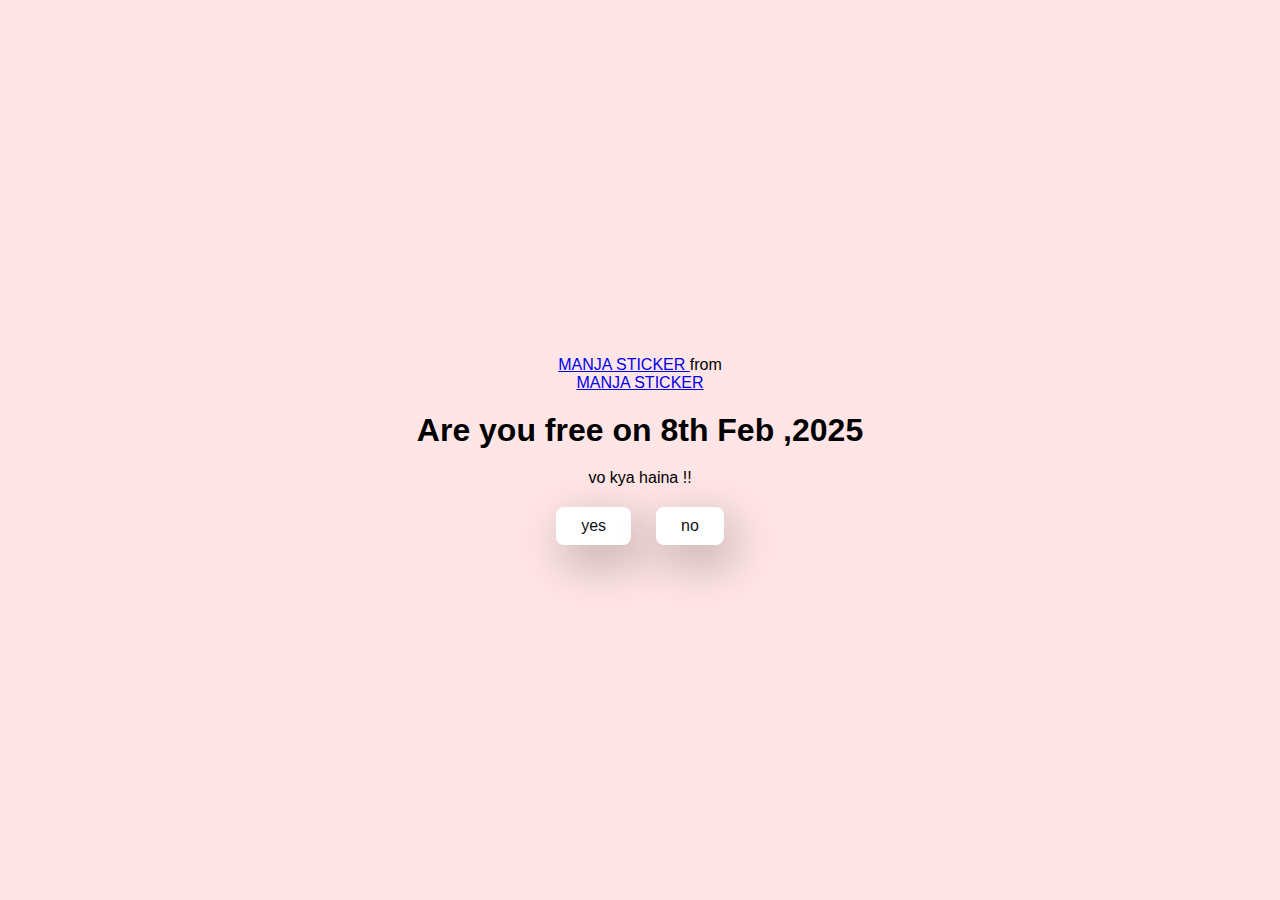
<file: index.html>
<!DOCTYPE html>
<html lang="en">
<head>
    <meta charset="UTF-8">
    <meta name="viewport" content="width=device-width, initial-scale=1.0">
    <title>PROM NIGHT </title>
    <link rel="stylesheet" href="./style.css"/>
</head>
<body>
    <div class="container">
        <div 
        class="tenor-gif-embed"
        data-postid="22885016"
        data-share-method="host"
        data-aspect-ratio="1.04918"
        data-width="100%"
        >
        <a href="https://tenor.com/view/manja-gif_22885016">MANJA STICKER </a>from
        <a href="https://tenor.com/search/manja-stickers">MANJA STICKER</a>
    </div>
    <script type="text/javascript" async src="https://tenor.com/embed.js" ></script>
    <h1>Are you free on 8th Feb ,2025</h1>
    <P>vo kya haina !!</P>
    <diV class="btn">
        <a href="yes.html">yes</a>
        <a href="no1.html">no</a>
    </diV>
    </div>
    <script src="./script.js"></script>

</body>
</html>
</file>
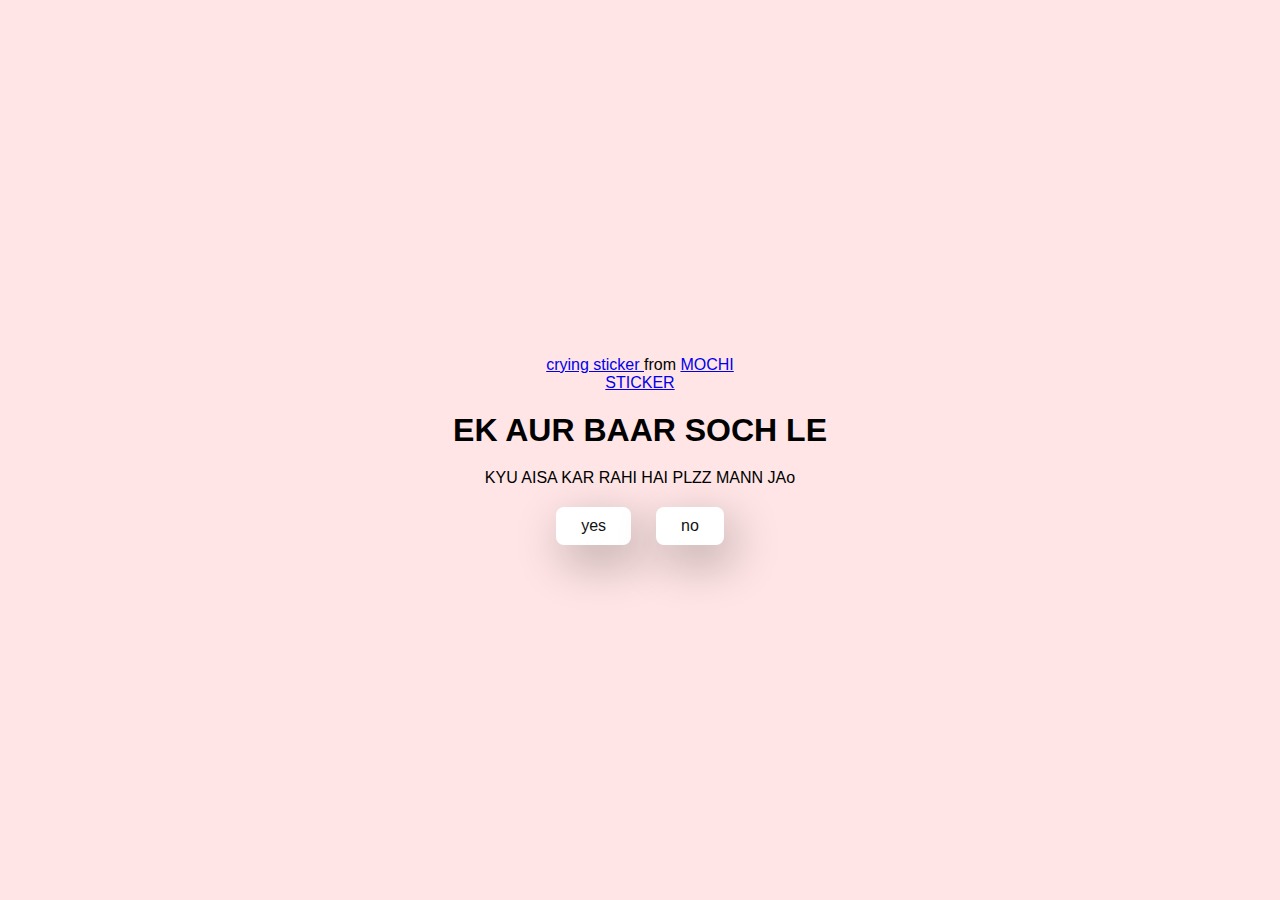
<file: _no2.html>
<!DOCTYPE html>
<html lang="en">
<head>
    <meta charset="UTF-8">
    <meta name="viewport" content="width=device-width, initial-scale=1.0">
    <title>PROM NIGHT</title>
    <link rel="stylesheet" href="./style.css"/>
    
</head>
<body>
    <div class="container">
        <div 
        class="tenor-gif-embed"
        data-postid="15195810"
        data-share-method="host"
        data-aspect-ratio="1"
        data-width="100%"
        >
        <a href="https://tenor.com/view/couple-forgive-me-asking-for-forgiveness-begging-crying-gif-15195810">crying sticker </a>from
        <a href="https://tenor.com/search/couple-stickers">MOCHI  STICKER</a>
    </div>
    <script type="text/javascript" async src="https://tenor.com/embed.js" ></script>
    <h1>EK AUR BAAR SOCH LE  </h1>
    <P>KYU AISA KAR RAHI HAI PLZZ MANN JAo</P>
    <diV class="btn">
        <a href="yes.html">yes</a>
        <a href="no3.html">no</a>
    </diV>
    </div>
    <script src="./script.js"></script>

</body>
</html>
</file>
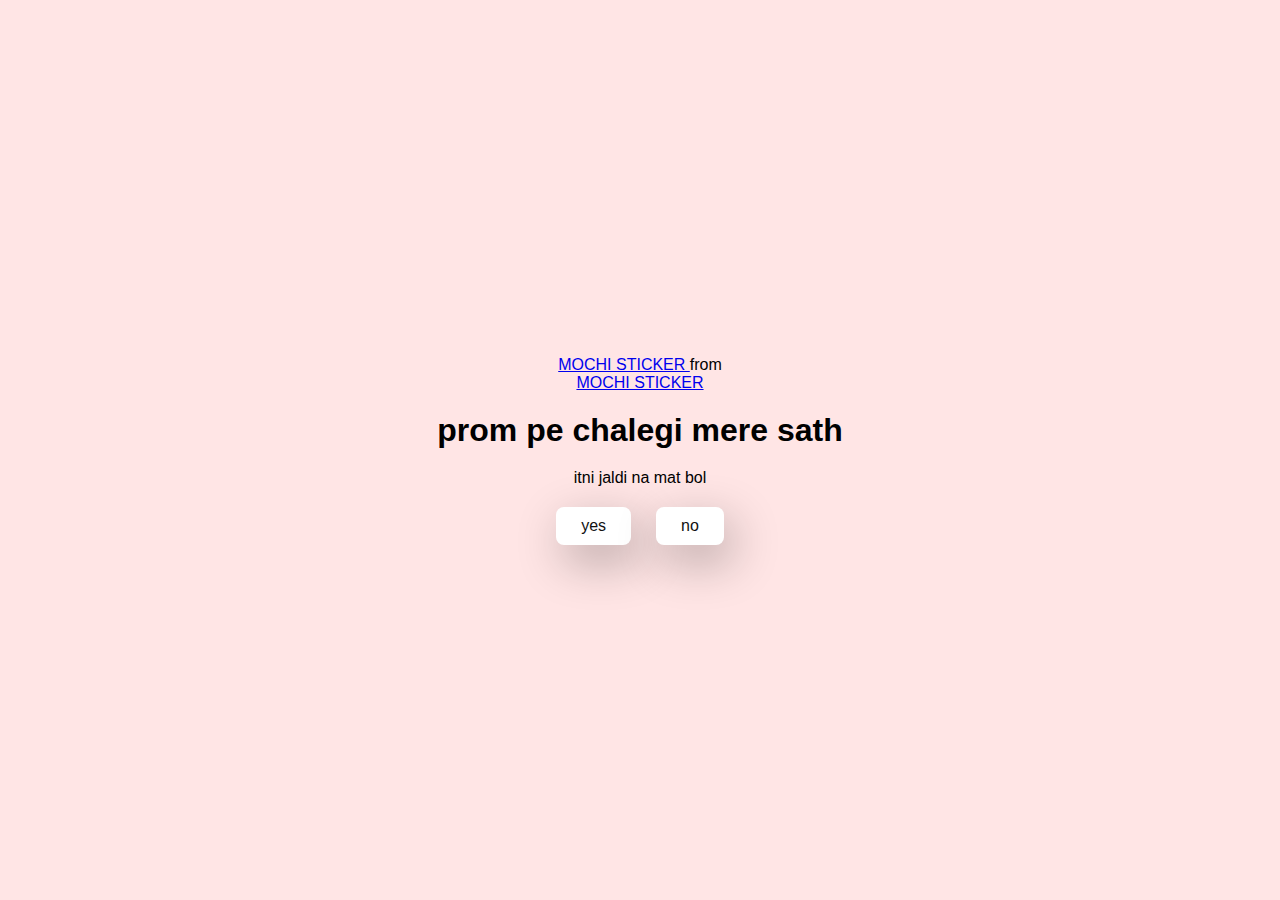
<file: no1.html>
<!DOCTYPE html>
<html lang="en">
<head>
    <meta charset="UTF-8">
    <meta name="viewport" content="width=device-width, initial-scale=1.0">
    <title>PROM NIGHT </title>
    <link rel="stylesheet" href="./style.css"/>
</head>
<body>
    <div class="container">
        <div 
        class="tenor-gif-embed"
        data-postid="22050818"
        data-share-method="host"
        data-aspect-ratio="1"
        data-width="100%"
        >
        <a href="https://tenor.com/view/manja-gif_22050818">MOCHI STICKER </a>from
        <a href="https://tenor.com/search/mochi-stickers">MOCHI  STICKER</a>
    </div>
    <script type="text/javascript" async src="https://tenor.com/embed.js" ></script>
    <h1>prom pe chalegi mere sath </h1>
    <P>itni jaldi na mat bol</P>
    <diV class="btn">
        <a href="yes.html">yes</a>
        <a href="no2.html">no</a>
    </diV>
    </div>
    <script src="./script.js"></script>

</body>
</html>
</file>
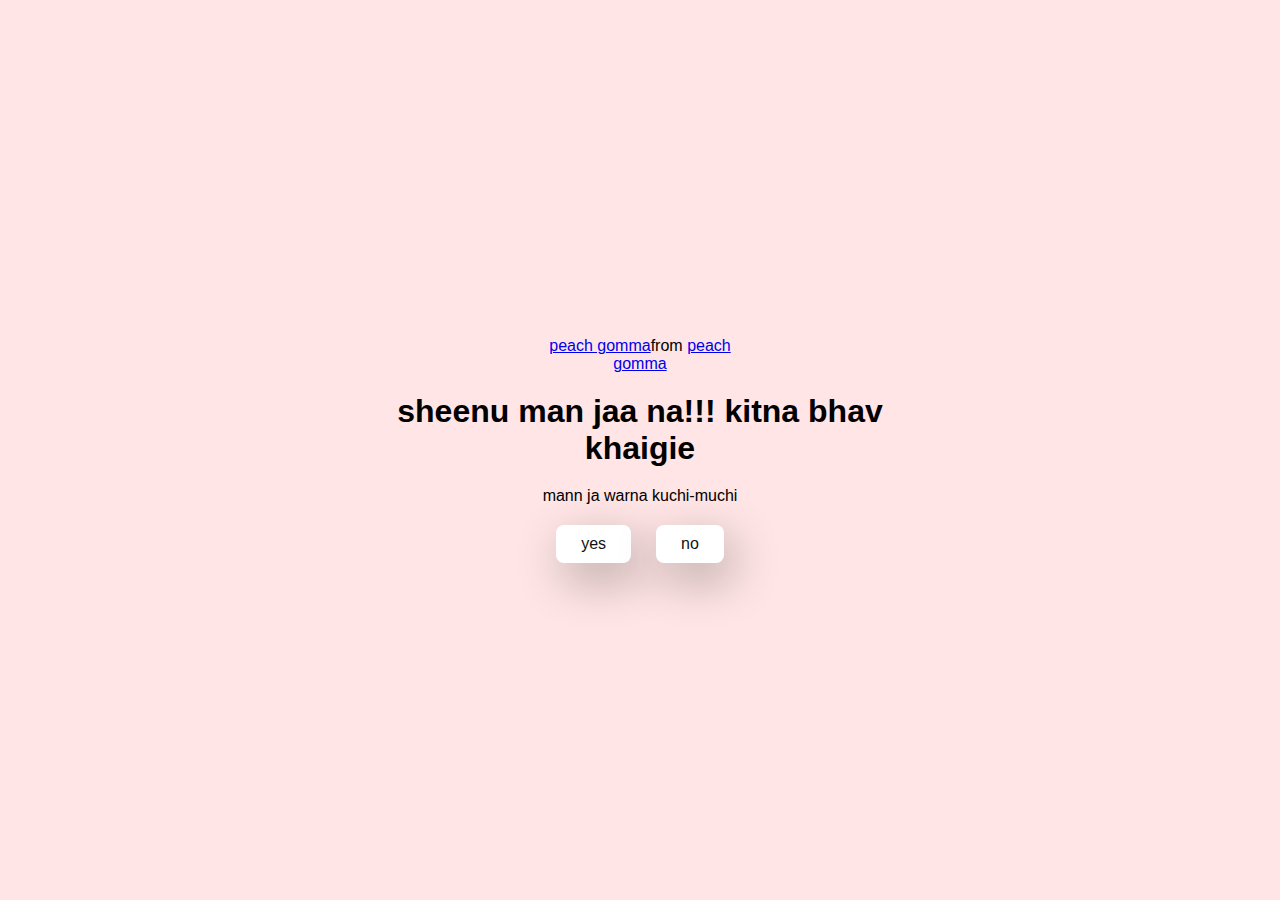
<file: no3.html>
<!DOCTYPE html>
<html lang="en">
<head>
    <meta charset="UTF-8">
    <meta name="viewport" content="width=device-width, initial-scale=1.0">
    <title>PROM NIGHT</title>
    <link rel="stylesheet" href="./style.css"/>
</head>
<body>
    <div class="container">
        <div 
        class="tenor-gif-embed"
        data-postid="15974530976611222074"
        data-share-method="host"
        data-aspect-ratio="1.26923"
        data-width="100%"
        >
        <a href="https://tenor.com/peach-goma-phone-gif-15974530976611222074">peach gomma</a>from
        <a href="https://tenor.com/search/peach+goma-stickers">peach gomma</a>
    </div>
    <script type="text/javascript" async src="https://tenor.com/embed.js" ></script>
    <h1>sheenu man jaa na!!! kitna bhav khaigie </h1>
    <P>mann ja warna kuchi-muchi </P>
    <diV class="btn">
        <a href="yes.html">yes</a>
        <a href="#" id="move-random">no</a>
    </diV>
    </div>
    <script src="./script.js"></script>
</body>
</html>
</file>
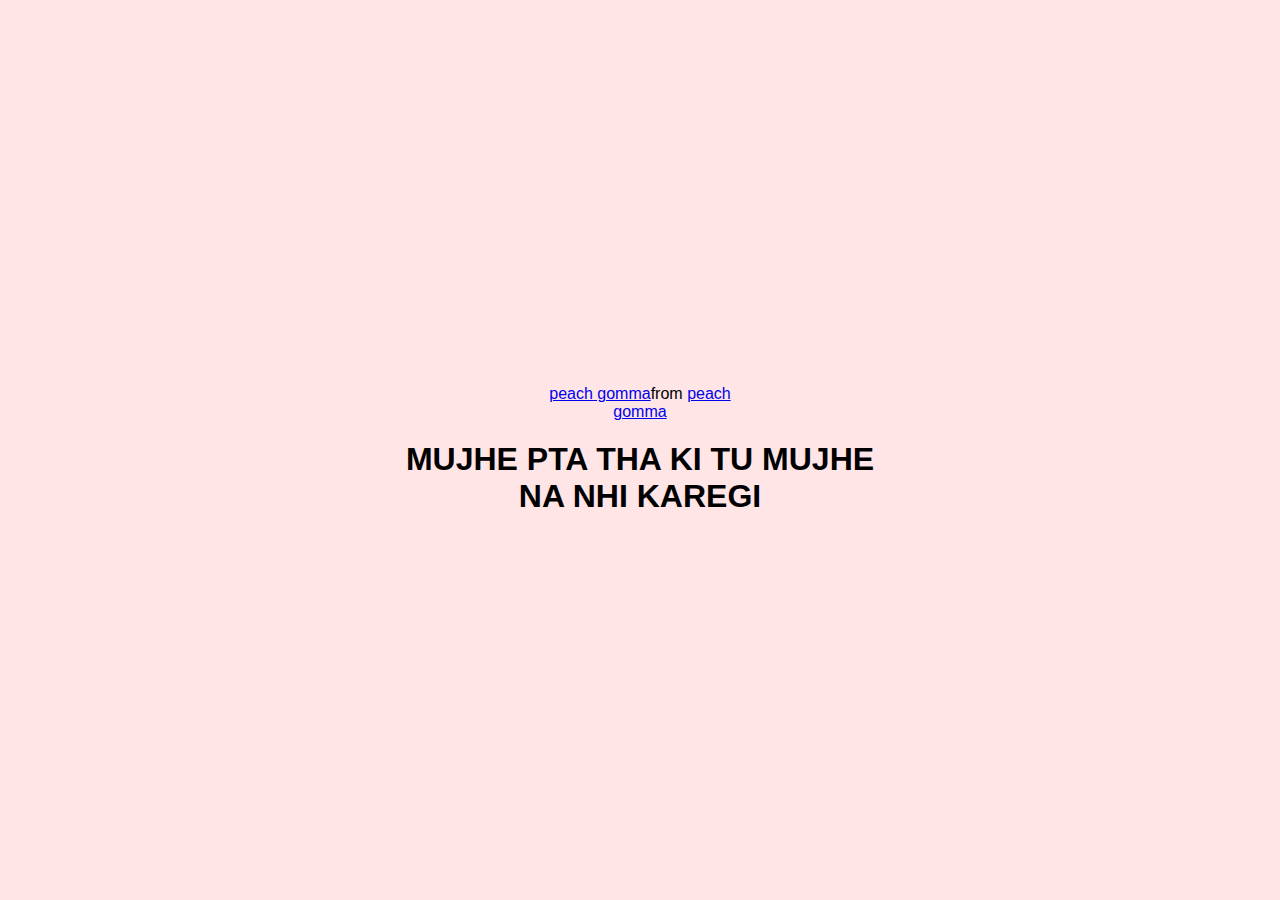
<file: yes.html>
<!DOCTYPE html>
<html lang="en">
<head>
    <meta charset="UTF-8">
    <meta name="viewport" content="width=device-width, initial-scale=1.0">
    <title>PROM NIGHT</title>
    <link rel="stylesheet" href="./style.css"/>
</head>
<body>
    <div class="container">
        <div 
        class="tenor-gif-embed"
        data-postid="253027946666209433"
        data-share-method="host"
        data-aspect-ratio="1.37853"
        data-width="100%"
        >
        <a href="https://tenor.com/mochi-cat-mochi-and-goma-goma-and-peach-mochi-mochi-peach-cat-gif-gif-253027946666209433">peach gomma</a>from
        <a href="https://tenor.com/search/mochi-gifs">peach gomma</a>
    </div>
    <script type="text/javascript" async src="https://tenor.com/embed.js" ></script>
    <h1>MUJHE PTA THA KI TU MUJHE NA NHI KAREGI  </h1>
   
    </div>
    <script src="./script.js"></script>

</body>
</html>
</file>
<file: style.css>
*{
    margin:0;
    padding:0;
    box-sizing:border-box;
    font-family:sans-serif;
}

body{
    width:100%;
    min-height:100vh;
    display:flex;
    justify-content: center;
    align-items:center;
    background-color:#ffe5e5;
    position: relative;  /* Ensure the body can contain absolutely positioned elements */
}

.container{
    display:flex;
    flex-direction:column;
    text-align:center;
    align-items:center;
    gap:20px;
    max-width:500px;
    margin:20px;
}

.container .tenor-gif-embed{
    max-width:200px;
}

.container .btn{
    display:flex;
    gap:25px;
}

.btn a{
    text-decoration:none;
    color:#111;
    background:#fff;
    padding:10px 25px ;
    border-radius:8px;
    box-shadow:0.5rem 1rem 3rem rgba(0,0,0,0.3);
}
</file>
